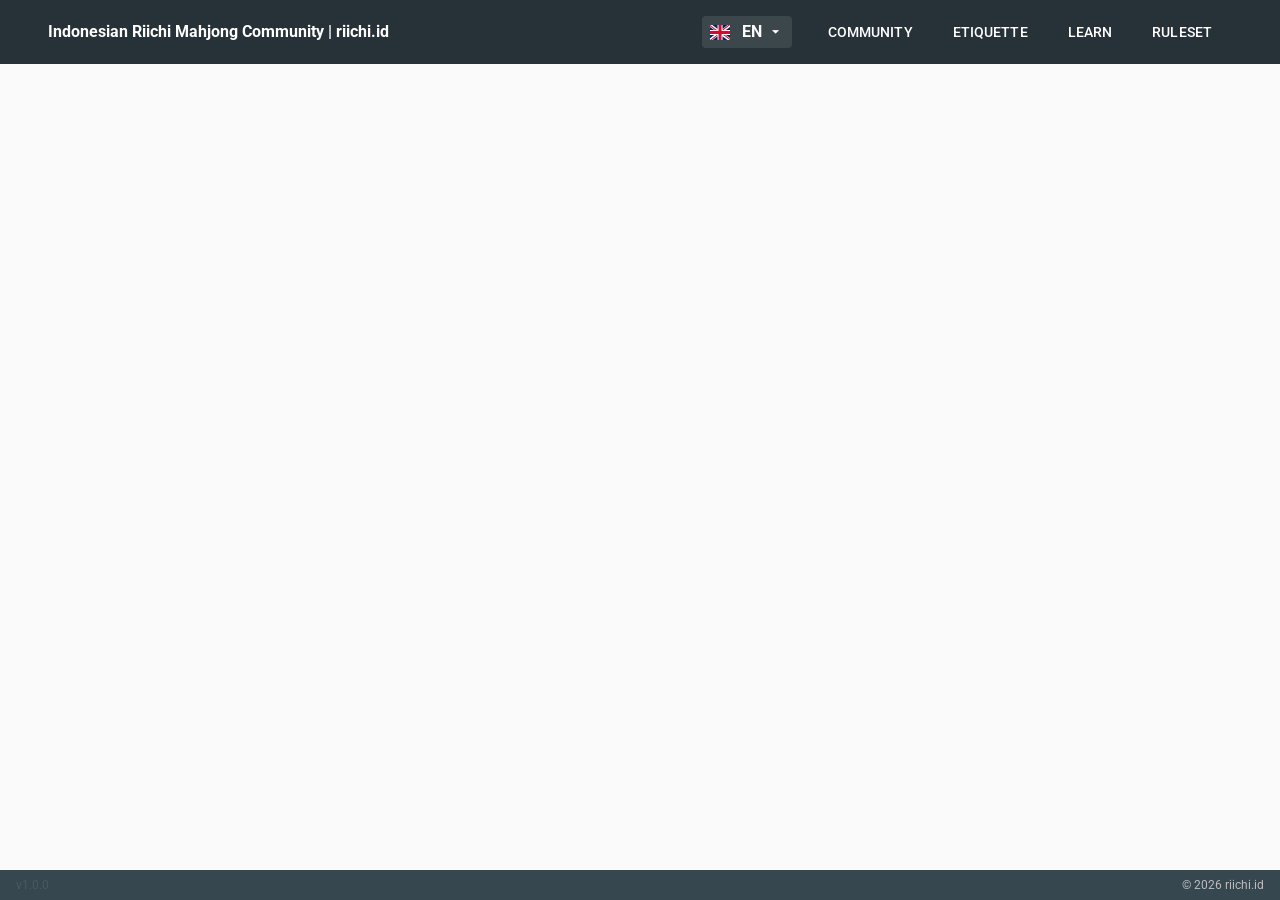
<file: index.html>
<!doctype html>
<html lang="en">
  <head>
    <meta charset="UTF-8" />
    <link rel="icon" href="/favicon.ico">
    <meta name="viewport" content="width=device-width, initial-scale=1.0" />
    <meta name="google-site-verification" content="MOviMhqv3TrzJ54jr9BibpmmPEZZGAQMIrW_LF9p-Pw" />
    <meta name="msvalidate.01" content="2AB5546AE34175BC661E966915C95E8E" />
    
    <link rel="stylesheet" href="https://fonts.googleapis.com/css?family=Roboto:100,300,400,500,700,900">
    <link rel="stylesheet" href="https://fonts.cdnfonts.com/css/furore">
    <link rel="stylesheet" href="https://fonts.cdnfonts.com/css/commando">
    
    <meta property="og:url" content="https://riichi.id">
    <meta property="og:type" content="website">
    <meta property="og:title" content="Indonesian Riichi Mahjong Community | riichi.id">
    <meta property="og:image" content="https://res.cloudinary.com/riichi-id/image/upload/v1719733431/riichi.id/web/riichi-id-d_jrb3lj.jpg">
    <meta property="og:description" content="Riichi Indonesia is Indonesia's largest Japanese mahjong community. Formed in 2017, we have regular local gatherings in major cities all across Indonesia. We welcome everyone who is interested in riichi mahjong as we aim to connect players throughout Indonesia. Join us and let's riichi!">
    
    <title>Indonesian Riichi Mahjong Community | riichi.id</title>
    <script type="module" crossorigin src="/assets/index-BX6cmxBI.js"></script>
    <link rel="stylesheet" crossorigin href="/assets/index-C0YRkIWl.css">
  </head>
  <body>
    <div id="app"></div>
  </body>
</html>
</file>
